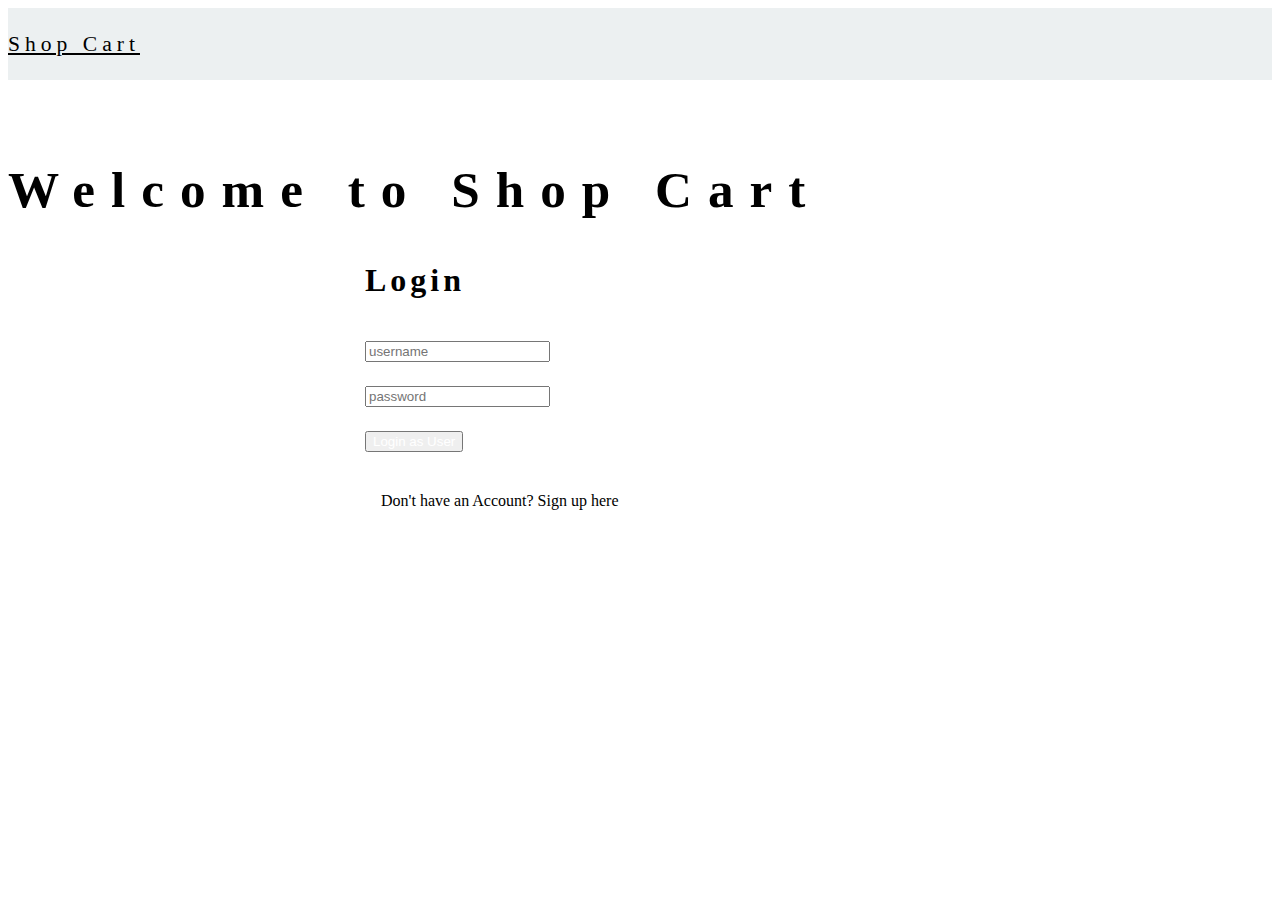
<file: login.html>
<!DOCTYPE html>
<html lang="en">
<head>
    <meta charset="UTF-8">
    <meta name="viewport" content="width=device-width, initial-scale=1.0">
    <title>Login / signUp</title>
    <link
    href="https://cdn.jsdelivr.net/npm/bootstrap@5.3.5/dist/css/bootstrap.min.css"
    rel="stylesheet"
    integrity="sha384-SgOJa3DmI69IUzQ2PVdRZhwQ+dy64/BUtbMJw1MZ8t5HZApcHrRKUc4W0kG879m7"
    crossorigin="anonymous"/>
    <link rel="stylesheet" href="common.css">
    <link rel="stylesheet" href="login.css">
</head>
<body>
     <!--Navbar of login page  -->
    <div id="loginpage">

        <nav class="homepage">
            <!-- header -->
            <div id="header">
              <div class="container">
                <div class="row">
                   <div class="header-wrapper  d-flex justify-content-between">
                    <!-- we have made this div flex, with justify content space between -->
                     <div class="logo d-inline-block">
                        <a href="index.html" class="text-decoration-none">
                            Shop Cart
                        </a>
                </div>
              </div>
    
            </div>
    
    
        </nav>

        <div class="container">
            <div class="row">
                <h2 class="home-title text-center"> Welcome to Shop Cart</h2>
            </div>


        <div class="login-wrapper"  id="loginform">
                <h4 class="text-center">Login</h4>

            <div class="input-group">
                <input type="text" class="form-control" placeholder="username"  id="loginusername">
            </div>
            <div class="input-group">
                <input type="password" class="form-control" placeholder="password" id="loginpassword">
            </div>
            <div class="input-group">
                
                <button   class=" form-control btn btn-primary" id="loginbtn"> <a href="index.html">Login as User</a></button>
                
            </div>  
            <div class="signup-btn text-center"  id="show-signup-btn">Don't have an Account? Sign up here </div>
            </div>
        </div>

    </div>









     
 <script src="https://cdn.jsdelivr.net/npm/@popperjs/core@2.11.8/dist/umd/popper.min.js" integrity="sha384-I7E8VVD/ismYTF4hNIPjVp/Zjvgyol6VFvRkX/vR+Vc4jQkC+hVqc2pM8ODewa9r" crossorigin="anonymous"></script>
<script src="https://cdn.jsdelivr.net/npm/bootstrap@5.3.5/dist/js/bootstrap.min.js" integrity="sha384-VQqxDN0EQCkWoxt/0vsQvZswzTHUVOImccYmSyhJTp7kGtPed0Qcx8rK9h9YEgx+" crossorigin="anonymous"></script>
</body>
</html>
</file>
<file: common.css>
:root{
    --blue-grey: #ecf0f1;
    --pale-blue:#2c3e50;
    --mid-grey:#999;
    --jean-blue:#3b5875;
    --light-blue:#95afc0;
    --sky-blue: #dff9fb;
    --dark-sky-blue:#c7ecee;
    --light-grey:#ccc;
}
html{
    box-sizing: border-box;
}
*, *::after, *::before{
    box-sizing: inherit;
}
#header{
    background-color: var(--blue-grey);
    padding: 1.25rem 0;
}
#header .header-wrapper .logo{
    font-size: 1.35rem;
    line-height: 1.5;
}

#header .header-wrapper .logo a{
    color: black;
    letter-spacing: 5px;

}

#header .header-wrapper .user-action{
    line-height: 1.5;
    font-size: 1rem;
    gap: 1rem;
}
#header .header-wrapper .logout-btn{
    cursor: pointer;
    margin-left: 1.25rem;
}
#header .header-wrapper .user-action a{
    color: black;
    text-decoration: none;
}

#header .header-wrapper .user-action a:hover{
    text-decoration: underline;
}

.loader-backdrop{
    position: absolute; 
    background-color: rgba(0,0,0,0.5);
    height: 100%;
    width: 100%;
    display: flex;
    justify-content: center;
    align-items: center;
}

.loader2{
    display: flex;
    justify-content: center;
    align-items: center;
    height:5rem;
}
.loader2 > div{
    border: 5px solid red;
    width: 4rem;
    height: 4rem;
    border-top: 5px solid #f0eeeb;
    border-bottom: 5px solid #f0eeeb;
    border-radius: 50%;
    animation: spinner2 2s linear infinite;
}

@keyframes spinner2 {
    from{
        transform:rotate(0);
    }
    to{
        transform: rotate(360deg);
    }
}
</file>
<file: login.css>
.home-title{
    margin-top: 5rem;
    font-size: 3.2rem;
    letter-spacing: 1rem;
}
.login-wrapper{
    width: 550px;
    margin: 40px auto;

}
.login-wrapper .signup-btn{
    cursor: pointer;
    color: black;
    padding: 1rem;

}
.login-wrapper .signup-btn:hover{
    text-decoration: underline;

}
.input-group{
    margin-bottom: 1.5rem;
}
.login-wrapper h4{
    font-size:2rem;
    letter-spacing: 4px;
}
.input-group a{
    color: white;
    text-decoration: none;
}
</file>
